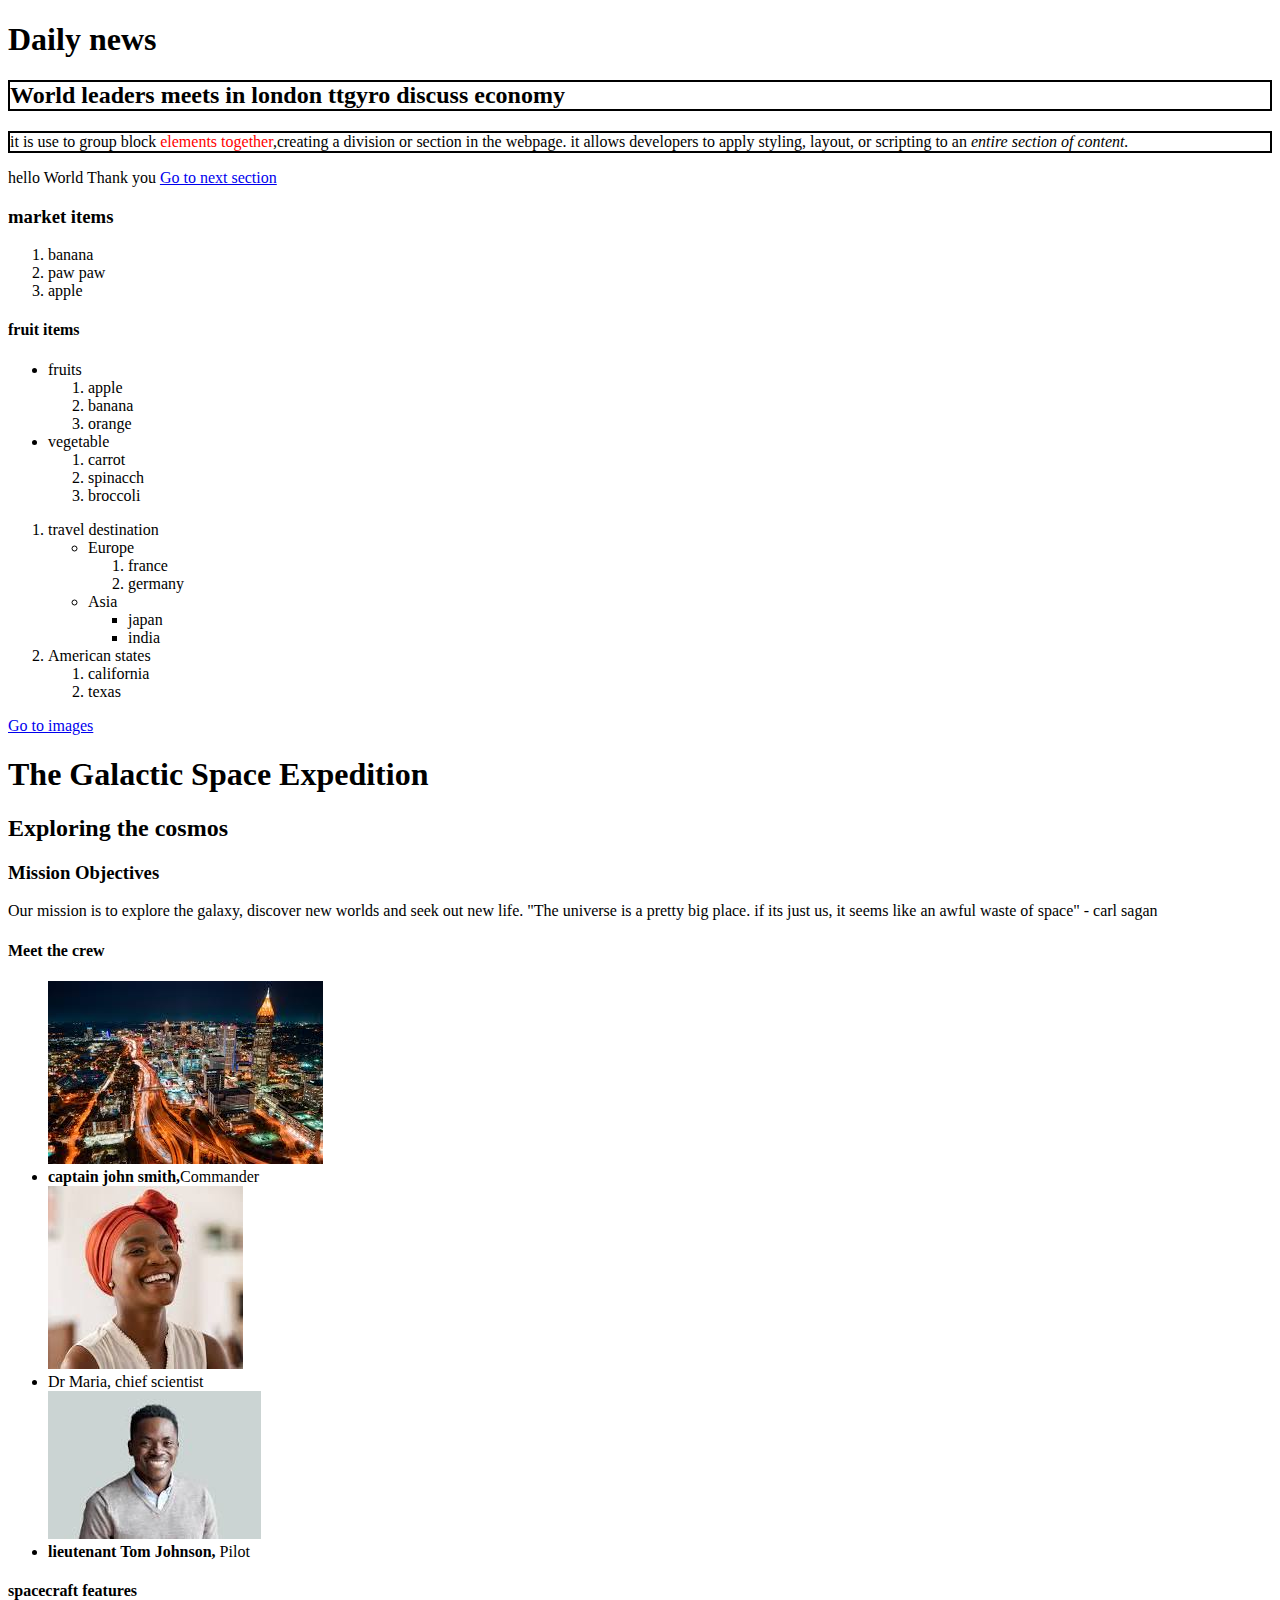
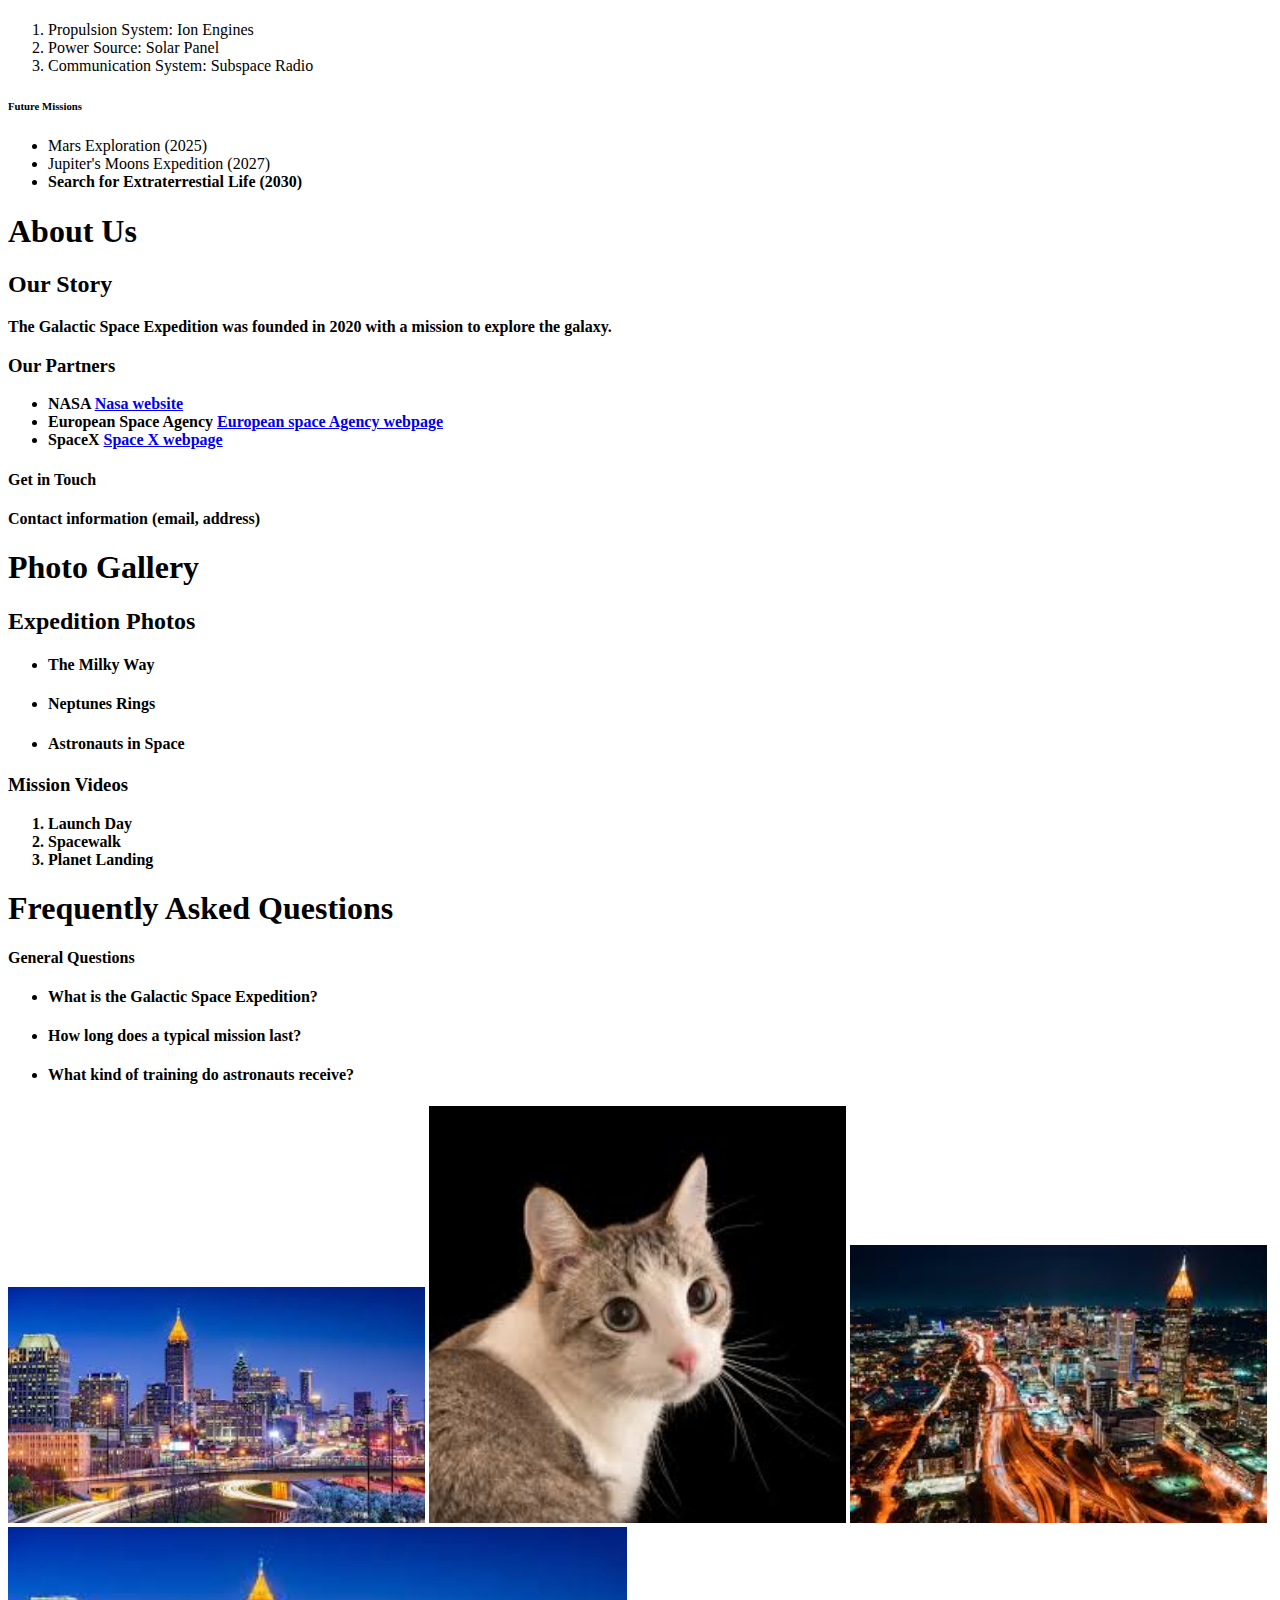
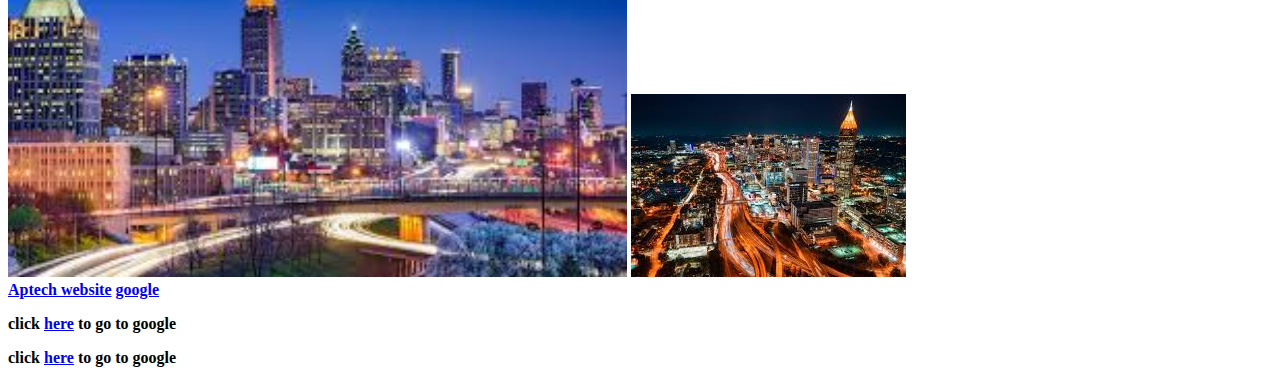
<file: index.html>
<!DOCTYPE html>
<html lang="en">
<head>
    <meta charset="UTF-8">
    <meta name="viewport" content="width=device-width, initial-scale=1.0">
    <title>Document</title>
</head>
<body>
    
    <h1>Daily news</h1>

    <div>
        <h2 style="border: 2px solid black;">World leaders meets in london ttgyro discuss economy</h2>
        <p style="border: 2px solid black">
            it is use to group block <span style="color:red">elements together</span>,creating a division or
            section in the webpage. it allows developers to apply styling, layout, or scripting to an <i>
            entire section of content.</i> 
        </p>
    </div>

<span>hello World</span>
<span>Thank you</span>

<a href="#galactical">Go to next section</a>


<h3>market items</h3>
<ol>
    <li>banana</li>
    <li>paw paw</li>
    <li>apple</li>

</ol>


<h4>fruit items</h4>
<ul>
    <li>fruits
        <ol>
            <li>apple</li>
            <li>banana</li>
            <li>orange</li>
        </ol>
    </li>
    <li>vegetable
        <ol>
            <li>carrot</li>
            <li>spinacch</li>
            <li>broccoli</li>
        </ol>
    </li>
</ul>


<ol>
    <li>travel destination
        <ul>
            <li>Europe</li>
            <ol>
                <li>france</li>
                <li>germany</li>
            </ol>
        </ul>
        <ul>
            <li>Asia</li>
            <ul>
                <li>japan</li>
                <li>india</li>
            </ul>
        </ul>
    </li>

    <li>American states
        <ol>
            <li>california</li>
            <li>texas</li>
        </ol>
    </li>
</ol>


<a href="#images"> Go to images</a>




<h1 id="galactical">The Galactic Space Expedition</h1>

<h2>Exploring the cosmos</h2>

<h3>Mission Objectives</h3>

<p>Our mission is to explore the galaxy, discover new worlds and seek out new life. 
    "The universe is a pretty big place. if its just us, it seems like an awful waste of space" - carl sagan
</p>

<h4>Meet the crew</h4>
<ul>

    <img src="image/atl 2.jpg" alt="captain john smith,Commander">
    <li><b>captain john smith,</b>Commander</li>



    <img src="[data-uri]" alt="Dr Maria, chief scientist">
    <li>Dr Maria, chief scientist</li>




    <img src="[data-uri]" alt="lieutenant Tom Johnson,Pilot">
    <li><b>lieutenant Tom Johnson,  </b>Pilot</li>

</ul>

<h4>spacecraft features</h4>
<ol>
    <li>Propulsion System: Ion Engines</li>
    <li>Power Source: Solar Panel</li>
    <li>Communication System: Subspace Radio</li>
    
</ol>

<h6>Future Missions</h6>
<UL>   
    <LI>Mars Exploration (2025) </LI>
    <li>Jupiter's Moons Expedition (2027) </li>
    <li><b>Search for Extraterrestial Life (2030) <b></li>
</UL>

<h1>About Us</h1>

<h2>Our Story</h2>

<span>The Galactic Space Expedition was founded in 2020 with a mission to explore the galaxy.</span>

<h3>Our Partners</h3>
<ul>
    <li>NASA <a href="https://www.nasa.gov/">Nasa website</a> </li>
    <li>European Space Agency <a href="https://www.esa.int/"> European space Agency webpage</a></li>
    <li><b>SpaceX</b> <a href="https://www.spacex.com/">Space X webpage</a></li>
</ul>

<h4>Get in Touch</h4>

<span>Contact information (email, address)</span>

<h1>Photo Gallery</h1>

<h2>Expedition Photos</h2>
<ul>
    <li><h4>The Milky Way</h4></li>
    <li>Neptunes Rings</li>
    <li><h4>Astronauts in Space</h4></li>
</ul>

<h3>Mission Videos</h3>
<ol>
    <li>Launch Day</li>
    <li>Spacewalk</li>
    <li><b>Planet Landing </b></li>
</ol>


<h1>Frequently Asked Questions</h1>

<h4>General Questions</h4>

<ul>
    <li><h4>What is the Galactic Space Expedition?</h4></li>
    <li>How long does a typical mission last?</li>
    <li><h4>What kind of training do astronauts receive?</h4></li>

</ul>





<div> 
   
   
    <img id="images" src="image/atl.jpg" alt="picture of atlanta" width="33%">

    <img src="[data-uri]" alt="another image of atl" width="33%">

    <img src="image/atl 2.jpg" alt="no 2" width="33%">
</div>

<div>
<img src="image/atl.jpg" alt="lets go" width="49%">


<a href="http://www.aptech-nigeria.com"><img src="image/atl 2.jpg" alt="Aptech"></a>
</div>





<a href="www.aptech-nigeria.com">Aptech website</a>

<a href="www.google.com" target="_blank">google</a>

<p>click <a href="google.com">here</a> to go to google</p>

<p>click <a href="google.com" target="_parent">here</a> to go to google</p>













</body>
</html>
</file>
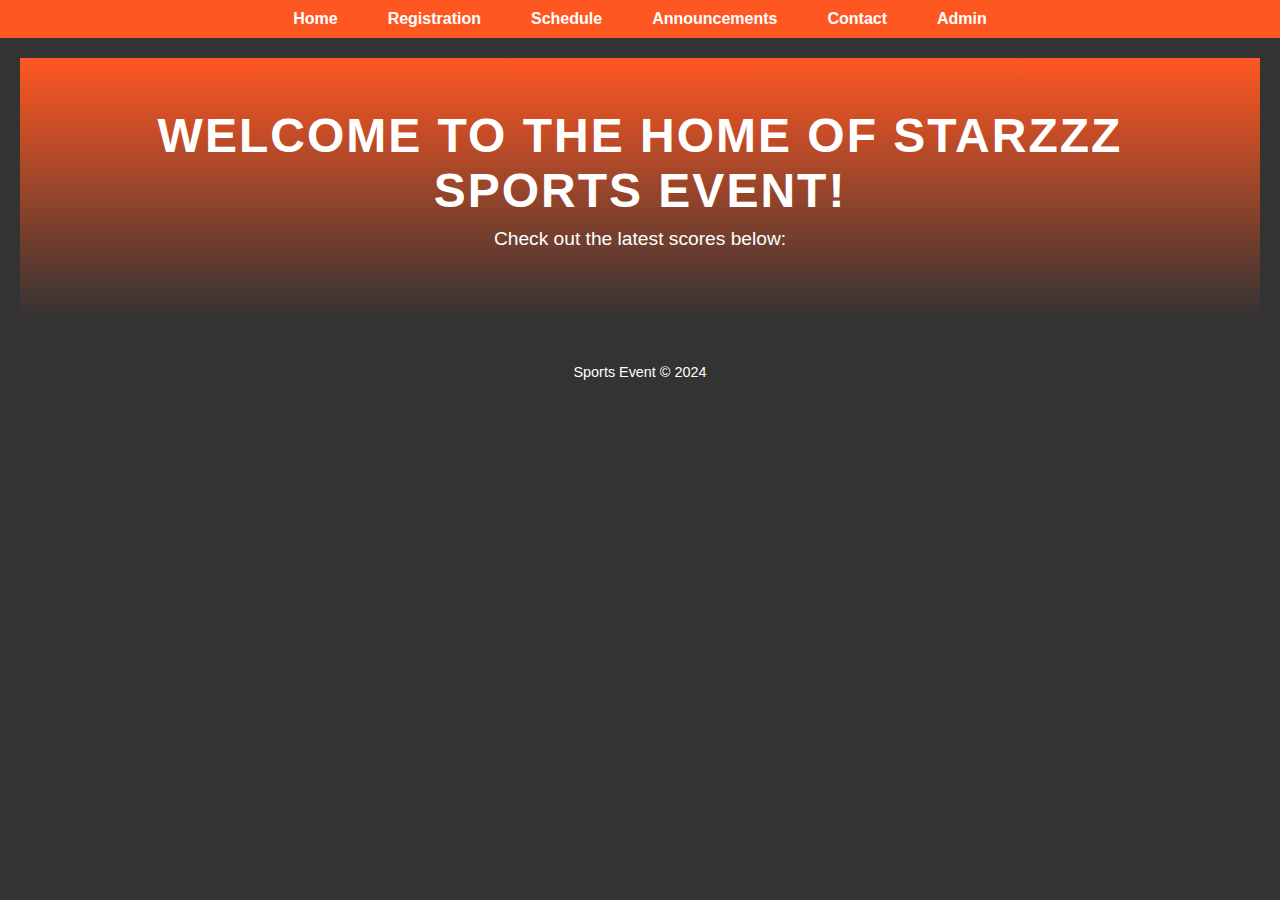
<file: assignment/index.html>
<!DOCTYPE html>
<html lang="en">
<head>
    <meta charset="UTF-8">
    <meta name="viewport" content="width=device-width, initial-scale=1.0">
    <title>Sports Event - Homepage</title>
    <link rel="stylesheet" href="styles.css">
    <script src="script.js"></script>
</head>
<body>
    

    <header>
        <nav>
            <ul>
                <li><a href="index.html">Home</a></li>
                <li><a href="registration.html">Registration</a></li>
                <li><a href="schedule.html">Schedule</a></li>
                <li><a href="announcements.html">Announcements</a></li>
                <li><a href="contact.html">Contact</a></li>
                <li><a href="admin.html">Admin</a></li>
            </ul>
        </nav>
    </header>

    <main>
        <section class="banner">
            <h1>Welcome to the Home of Starzzz Sports Event!</h1>
            <p>Check out the latest scores below:</p>

            <table id="scoreTable">
               <!-- dynamic table content -->
            </table>
        </section>

    </main>

    <footer>
        <p>Sports Event © 2024</p>
    </footer>











</body>
</html>
</file>
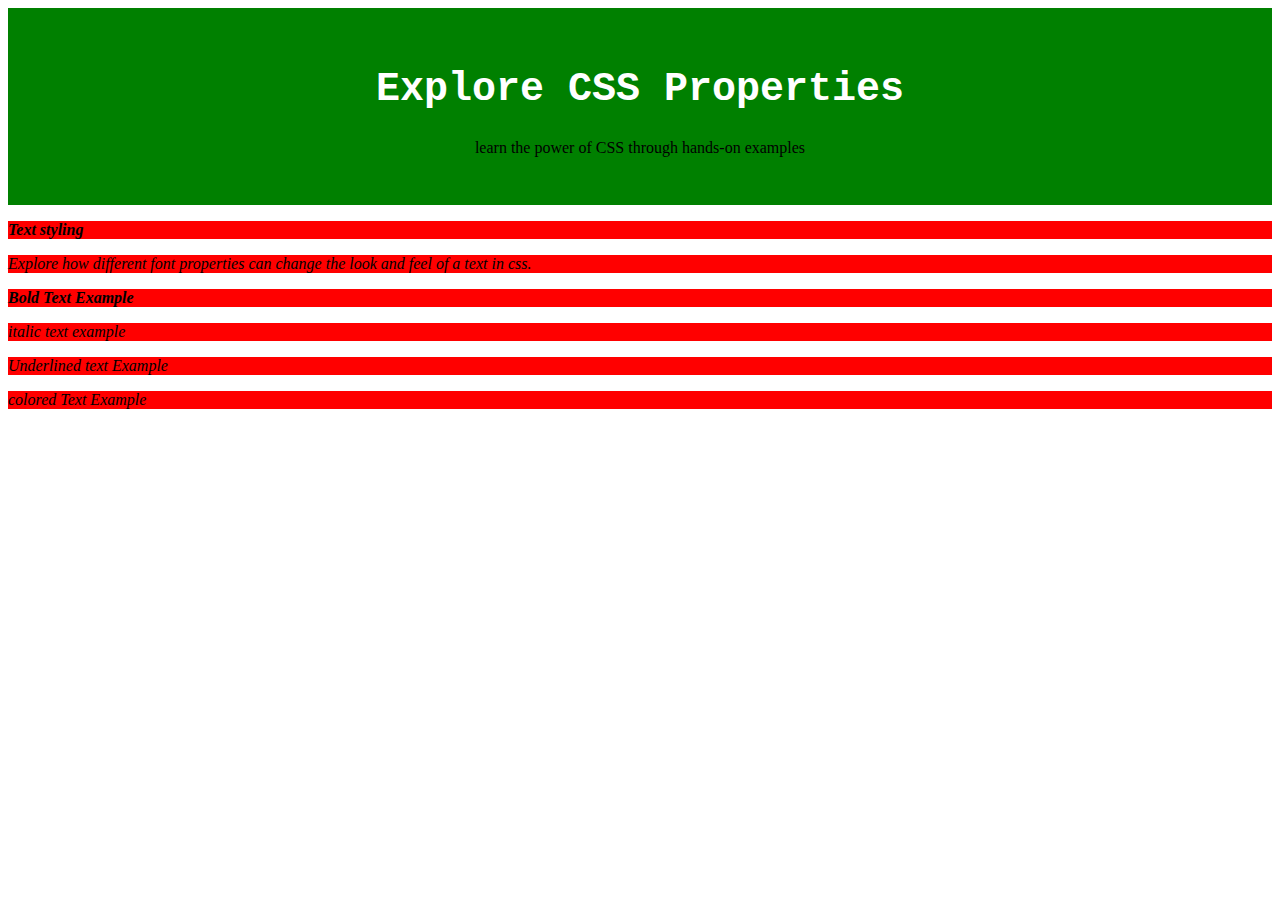
<file: css-properties.html>
<!DOCTYPE html>
<html lang="en">
<head>
    <meta charset="UTF-8">
    <meta name="viewport" content="width=device-width, initial-scale=1.0">
    <title>Document</title>
    <link rel="stylesheet" href="Style/css-properties.css">
</head>
<body>
    

    <header id="head">
        <h1>Explore CSS Properties</h1>
       <p>learn the power of CSS through hands-on examples </p>


    </header>

    <section id="unique">
        <p class="intro">Text styling </p> 
        <p>Explore how different font properties can change the look and feel of a text in css.</p>
        <p class="intro">Bold Text Example</p>
        <p>italic text example</p>
        <p class="italic">Underlined text Example </p>
        <p>colored Text Example</p>
    </section>








</body>
</html>
</file>
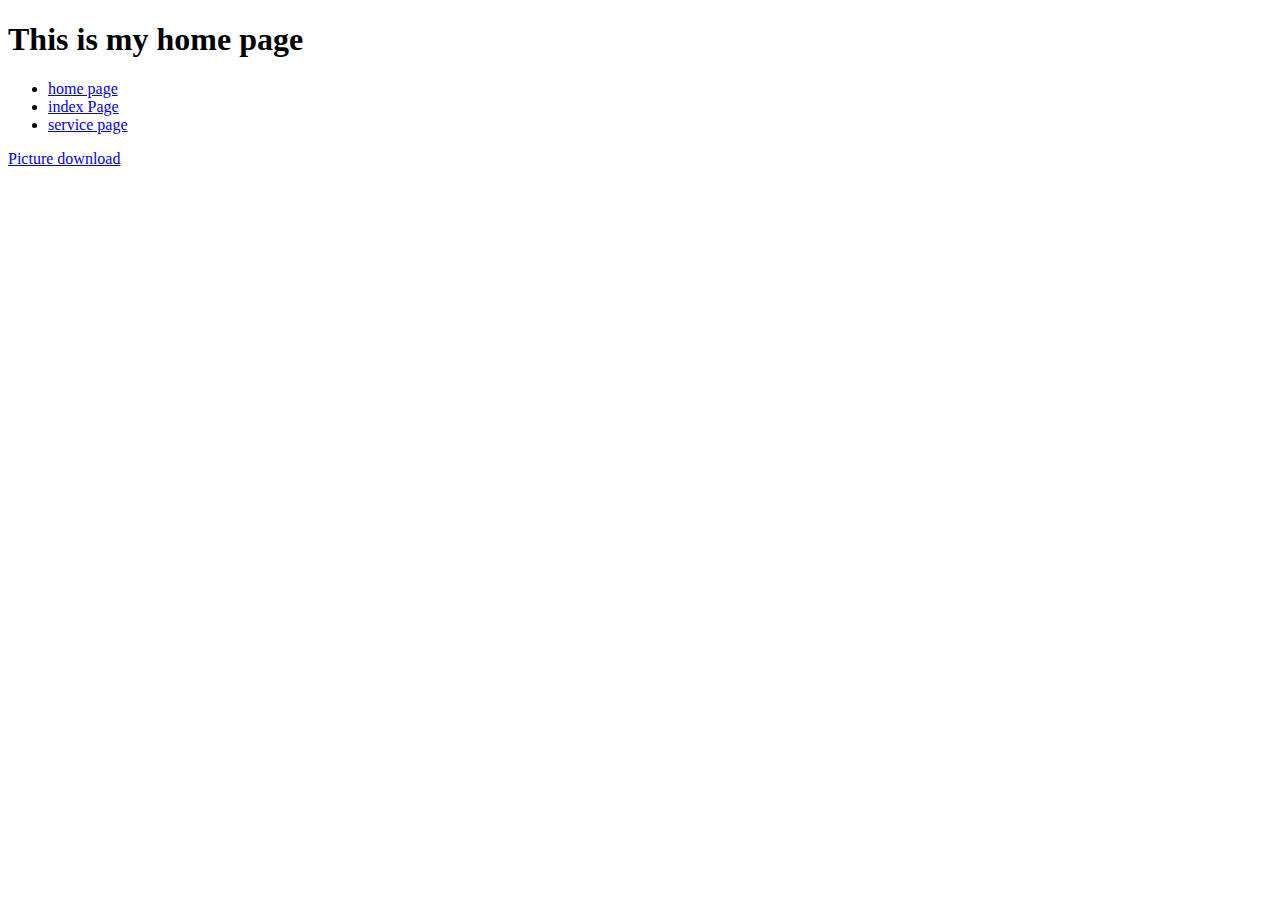
<file: Home.html>
<!DOCTYPE html>
<html lang="en">
<head>
    <meta charset="UTF-8">
    <meta name="viewport" content="width=
    , initial-scale=1.0">
    <title>Document</title>
</head>
<body>
    

<h1>This is my home page</h1>
<ul>
    <li><a href="Home.html"> home page</a></li>
    <li><a href="index.html"> index Page</a></li>
    <li><a href="service.html"> service page</a></li>

</ul>


<a href="Downloads/AIRPLANE.jpeg" Download> Picture download</a>
























</body>
</html>
</file>
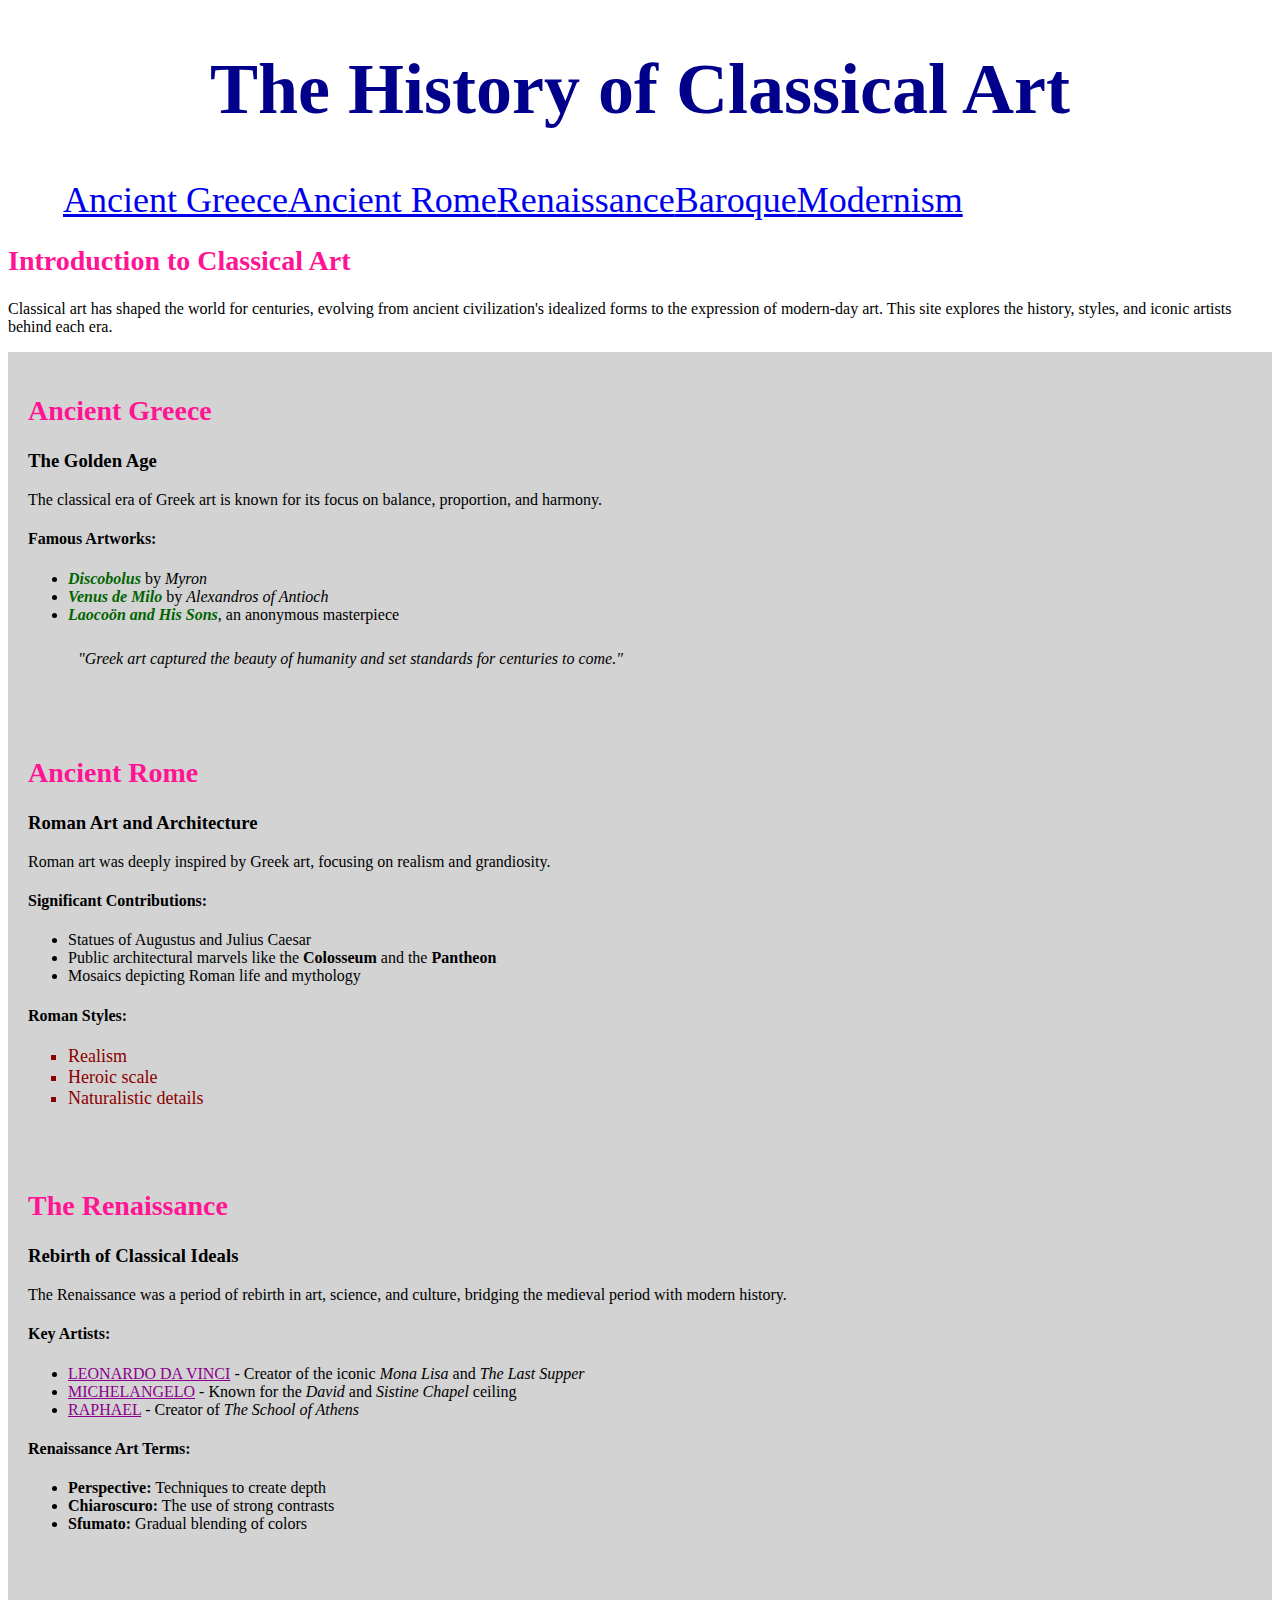
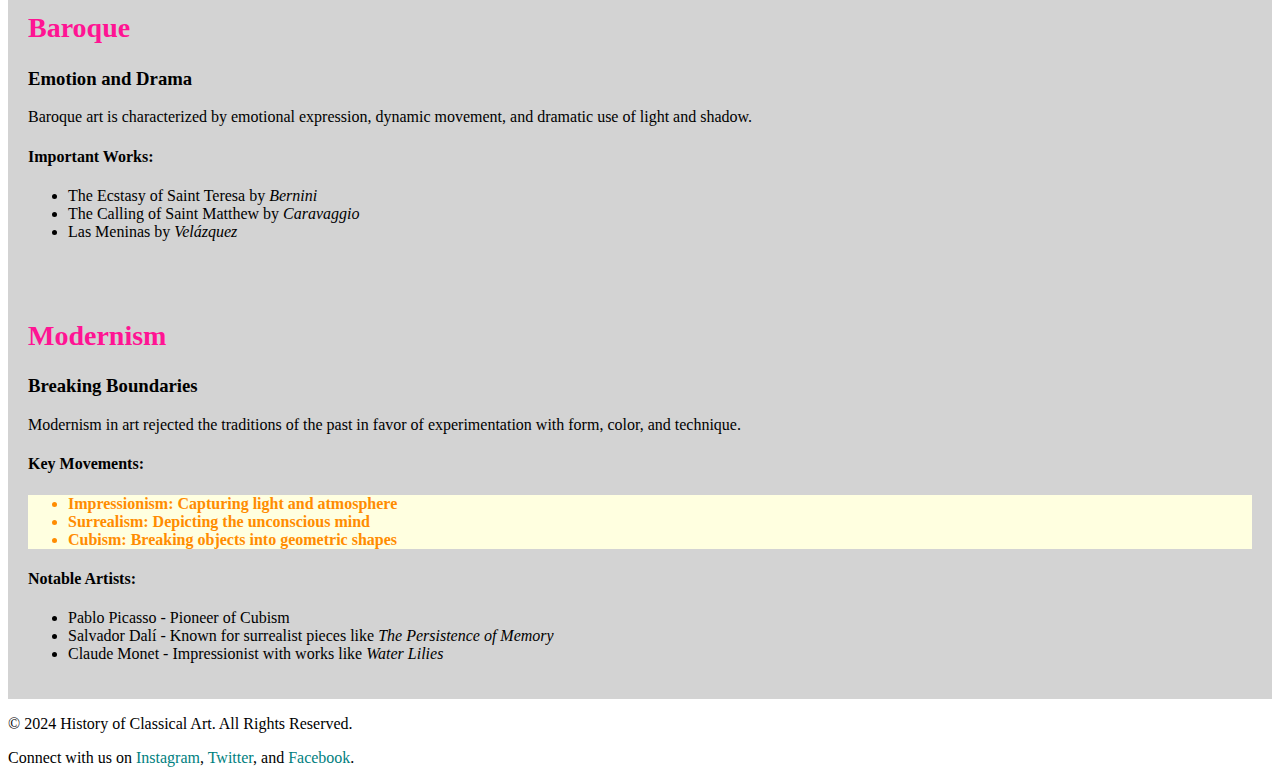
<file: selector-excercise.html>
<!DOCTYPE html>
<html lang="en">
<head>
  <meta charset="UTF-8">
  <meta name="viewport" content="width=device-width, initial-scale=1.0">
  <title>History of Classical Art</title>
  <link rel="stylesheet" href="Style/selector-exercise.css">
</head>
<body>

  <!-- Main Header Section -->
  <header id="main-header">
    <h1>The History of Classical Art</h1>
    <nav>
      <ul>
        <li><a href="#ancient-greece">Ancient Greece</a></li>
        <li><a href="#ancient-rome">Ancient Rome</a></li>
        <li><a href="#renaissance">Renaissance</a></li>
        <li><a href="#baroque">Baroque</a></li>
        <li><a href="#modernism">Modernism</a></li>
      </ul>
    </nav>
  </header>

  <!-- Introduction Section -->
  <section id="introduction">
    <h2>Introduction to Classical Art</h2>
    <p>Classical art has shaped the world for centuries, evolving from ancient civilization's idealized forms to the expression of modern-day art. This site explores the history, styles, and iconic artists behind each era.</p>
  </section>

  <!-- Ancient Greece Section -->
  <section id="ancient-greece">
    <h2>Ancient Greece</h2>
    <article>
      <h3>The Golden Age</h3>
      <p>The classical era of Greek art is known for its focus on balance, proportion, and harmony.</p>
      <div class="art-highlights">
        <h4>Famous Artworks:</h4>
        <ul>
          <li><span class="art-title">Discobolus</span> by <em>Myron</em></li>
          <li><span class="art-title">Venus de Milo</span> by <em>Alexandros of Antioch</em></li>
          <li><span class="art-title">Laocoön and His Sons</span>, an anonymous masterpiece</li>
        </ul>
      </div>
      <blockquote cite="https://example.com">
        "Greek art captured the beauty of humanity and set standards for centuries to come."
      </blockquote>
    </article>
  </section>

  <!-- Ancient Rome Section -->
  <section id="ancient-rome">
    <h2>Ancient Rome</h2>
    <article>
      <h3>Roman Art and Architecture</h3>
      <p>Roman art was deeply inspired by Greek art, focusing on realism and grandiosity.</p>
      <div class="art-highlights">
        <h4>Significant Contributions:</h4>
        <ul>
          <li>Statues of <span class="art-title">Augustus</span> and <span class="art-title">Julius Caesar</span></li>
          <li>Public architectural marvels like the <strong>Colosseum</strong> and the <strong>Pantheon</strong></li>
          <li>Mosaics depicting Roman life and mythology</li>
        </ul>
      </div>
      <div class="roman-styles">
        <h4>Roman Styles:</h4>
        <ul>
          <li>Realism</li>
          <li>Heroic scale</li>
          <li>Naturalistic details</li>
        </ul>
      </div>
    </article>
  </section>

  <!-- Renaissance Section -->
  <section id="renaissance">
    <h2>The Renaissance</h2>
    <article>
      <h3>Rebirth of Classical Ideals</h3>
      <p>The Renaissance was a period of rebirth in art, science, and culture, bridging the medieval period with modern history.</p>
      <div class="famous-artists">
        <h4>Key Artists:</h4>
        <ul>
          <li><span class="artist">Leonardo da Vinci</span> - Creator of the iconic <em>Mona Lisa</em> and <em>The Last Supper</em></li>
          <li><span class="artist">Michelangelo</span> - Known for the <em>David</em> and <em>Sistine Chapel</em> ceiling</li>
          <li><span class="artist">Raphael</span> - Creator of <em>The School of Athens</em></li>
        </ul>
      </div>
      <div class="art-terms">
        <h4>Renaissance Art Terms:</h4>
        <ul>
          <li><strong>Perspective:</strong> Techniques to create depth</li>
          <li><strong>Chiaroscuro:</strong> The use of strong contrasts</li>
          <li><strong>Sfumato:</strong> Gradual blending of colors</li>
        </ul>
      </div>
    </article>
  </section>

  <!-- Baroque Section -->
  <section id="baroque">
    <h2>Baroque</h2>
    <article>
      <h3>Emotion and Drama</h3>
      <p>Baroque art is characterized by emotional expression, dynamic movement, and dramatic use of light and shadow.</p>
      <div class="art-highlights">
        <h4>Important Works:</h4>
        <ul>
          <li><span class="art-title">The Ecstasy of Saint Teresa</span> by <em>Bernini</em></li>
          <li><span class="art-title">The Calling of Saint Matthew</span> by <em>Caravaggio</em></li>
          <li><span class="art-title">Las Meninas</span> by <em>Velázquez</em></li>
        </ul>
      </div>
    </article>
  </section>

  <!-- Modernism Section -->
  <section id="modernism">
    <h2>Modernism</h2>
    <article>
      <h3>Breaking Boundaries</h3>
      <p>Modernism in art rejected the traditions of the past in favor of experimentation with form, color, and technique.</p>
      <div class="art-movements">
        <h4>Key Movements:</h4>
        <ul>
          <li><strong>Impressionism:</strong> Capturing light and atmosphere</li>
          <li><strong>Surrealism:</strong> Depicting the unconscious mind</li>
          <li><strong>Cubism:</strong> Breaking objects into geometric shapes</li>
        </ul>
      </div>
      <div class="notable-artists">
        <h4>Notable Artists:</h4>
        <ul>
          <li><span class="artist">Pablo Picasso</span> - Pioneer of Cubism</li>
          <li><span class="artist">Salvador Dalí</span> - Known for surrealist pieces like <em>The Persistence of Memory</em></li>
          <li><span class="artist">Claude Monet</span> - Impressionist with works like <em>Water Lilies</em></li>
        </ul>
      </div>
    </article>
  </section>

  <!-- Footer Section -->
  <footer id="main-footer">
    <p>&copy; 2024 History of Classical Art. All Rights Reserved.</p>
    <p>Connect with us on <a href="#">Instagram</a>, <a href="#">Twitter</a>, and <a href="#">Facebook</a>.</p>
  </footer>

</body>
</html>
</file>
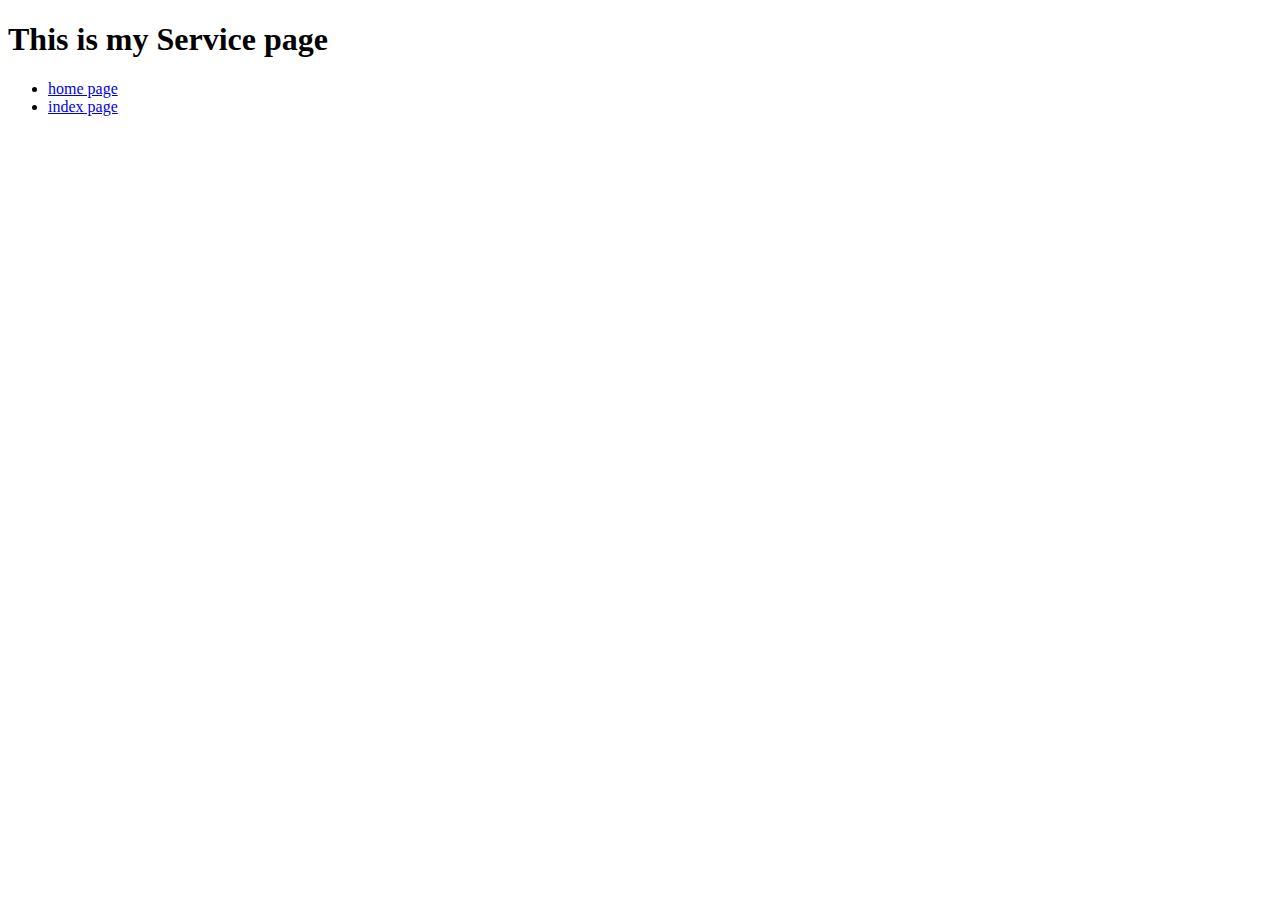
<file: Service.html>
<!DOCTYPE html>
<html lang="en">
<head>
    <meta charset="UTF-8">
    <meta name="viewport" content="width=device-width, initial-scale=1.0">
    <title>Document</title>
</head>
<body>
    

<h1>This is my Service page</h1>
<ul>
    <li><a href="Home.html">home page</a></li>
    <li><a href="index.html">index page</a></li>
    


</ul> 










</body>
</html>
</file>
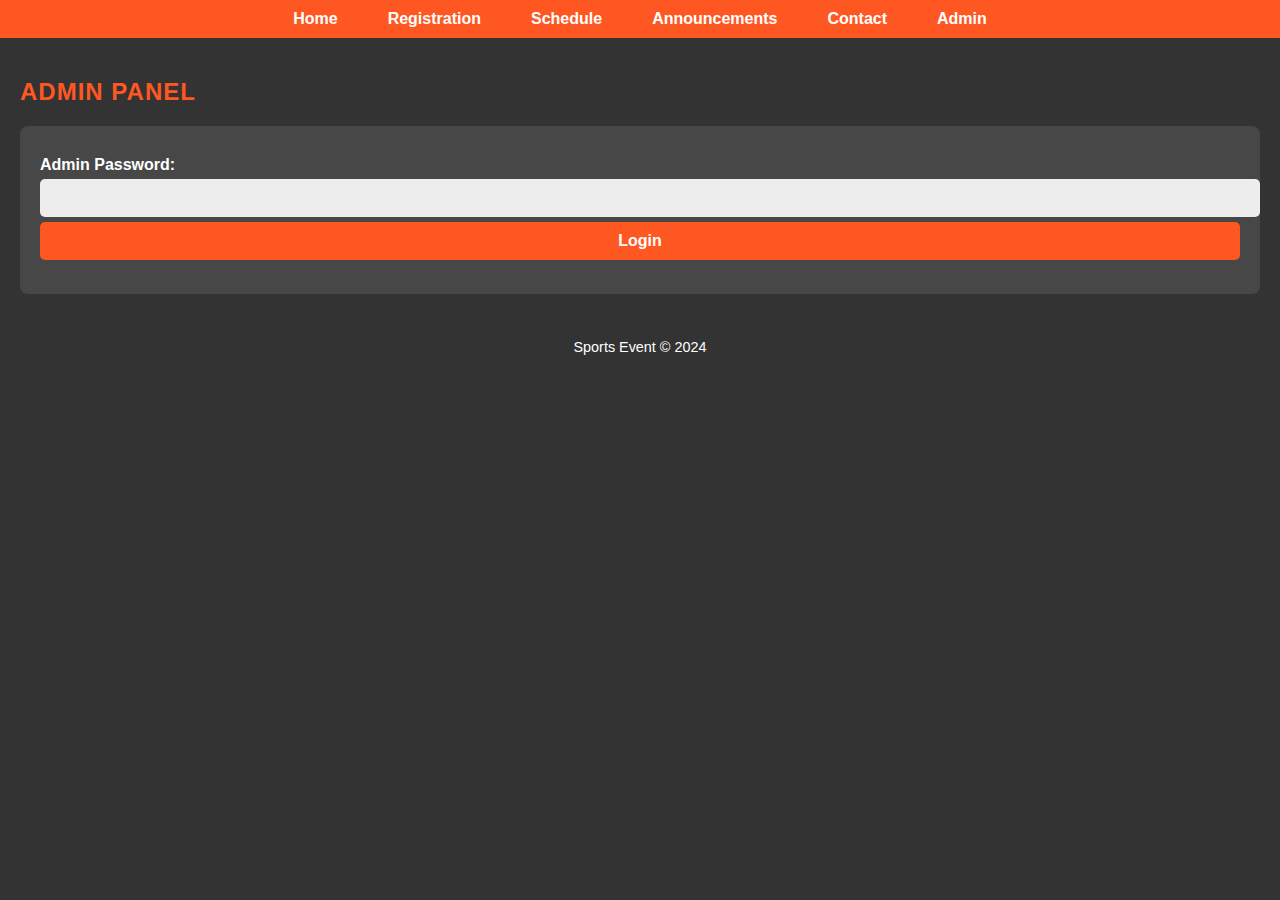
<file: assignment/admin.html>
<!DOCTYPE html>
<html lang="en">
<head>
    <meta charset="UTF-8">
    <meta name="viewport" content="width=device-width, initial-scale=1.0">
    <title>Sports Event - Admin</title>
    <link rel="stylesheet" href="styles.css">
    <script src="script.js"></script>
</head>
<body>
    
    <header>
        <nav>
            <ul>
                <li><a href="index.html">Home</a></li>
                <li><a href="registration.html">Registration</a></li>
                <li><a href="schedule.html">Schedule</a></li>
                <li><a href="announcements.html">Announcements</a></li>
                <li><a href="contact.html">Contact</a></li>
                <li><a href="admin.html">Admin</a></li>
            </ul>
        </nav>
    </header>

    <main>
        <section>
            <h2>Admin Panel</h2>
            <form id="adminLogin">
                <label for="password">Admin Password:</label>
                <input type="password" id="password" required>
                <button type="submit">Login</button>
                <p id="loginMessage"></p>
            </form>

            <div id="adminSchedule" style="display: none;">
                <h3>Update Schedule</h3>
                <form id="scheduleForm">
                    <label for="date">Date:</label>
                    <input type="date" id="date" required>
                    <label for="time">Time:</label>
                    <input type="time" id="time" required>
                    <label for="teams">Teams:</label>
                    <input type="text" id="teams" required>
                    <label for="venue">Venue:</label>
                    <input type="text" id="venue" required>
                    <button type="submit">Add to Schedule</button>
                </form>

                <h3>Schedule Table</h3>
                <table id="scheduleTable">
                    <tr>
                        <th>Date</th>
                        <th>Time</th>
                        <th>Teams</th>
                        <th>Venue</th>
                        <th>Actions</th>
                    </tr>
                    <!-- Dynamic rows will be appended here -->
                </table>
            </div>

            <div id="adminActions" style="display: none;">
                <h3>Manage Scores</h3>
                <form id="adminScoreForm">
                    <label for="adminTeams">Teams:</label>
                    <input type="text" id="adminTeams" required>
                    
                    <label for="adminScore">Score:</label>
                    <input type="text" id="adminScore" required>
                    
                    <button type="submit">Add/Update Score</button>
                </form>

                <h3>Current Matches</h3>
                
                <table id="scoreTable">
                    <!-- Dynamic Table Content -->
                </table>
            </div>
        </section>
    </main>

    <footer>
        <p>Sports Event © 2024</p>
    </footer>





</body>
</html>
</file>
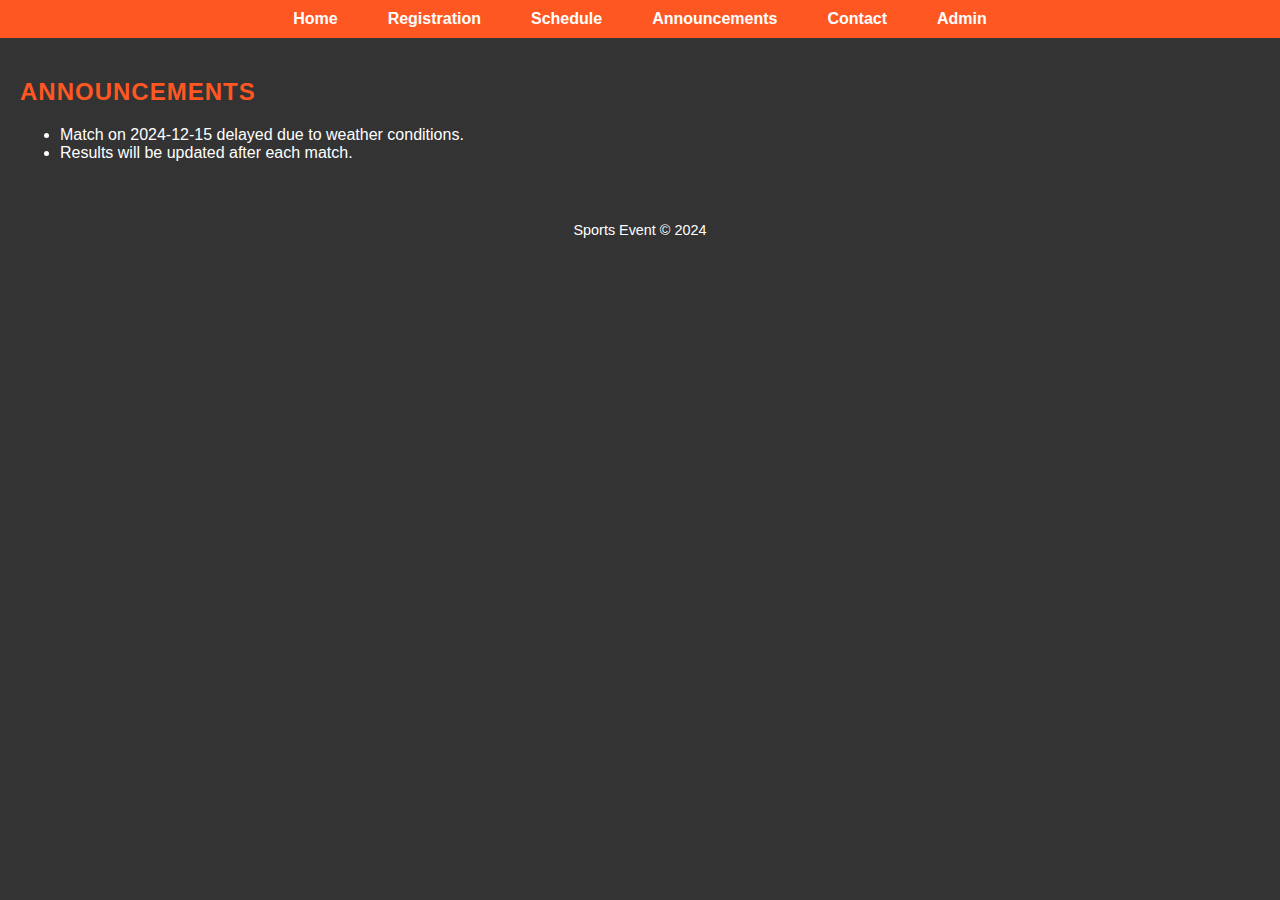
<file: assignment/announcements.html>
<!DOCTYPE html>
<html lang="en">
<head>
    <meta charset="UTF-8">
    <meta name="viewport" content="width=device-width, initial-scale=1.0">
    <title>Announcements - Sports Event</title>
    <link rel="stylesheet" href="styles.css">
</head>
<body>
    
    <header>
        <nav>
            <ul>
                <li><a href="index.html">Home</a></li>
                <li><a href="registration.html">Registration</a></li>
                <li><a href="schedule.html">Schedule</a></li>
                <li><a href="announcements.html">Announcements</a></li>
                <li><a href="contact.html">Contact</a></li>
                <li><a href="admin.html">Admin</a></li>
            </ul>
        </nav>
    </header>

    <main>
        <section>
            <h2>Announcements</h2>
            <ul>
                <li>Match on 2024-12-15 delayed due to weather conditions.</li>
                <li>Results will be updated after each match.</li>
            </ul>
        </section>
    </main>

    <footer>
        <p>Sports Event © 2024</p>
    </footer>

















</body>
</html>
</file>
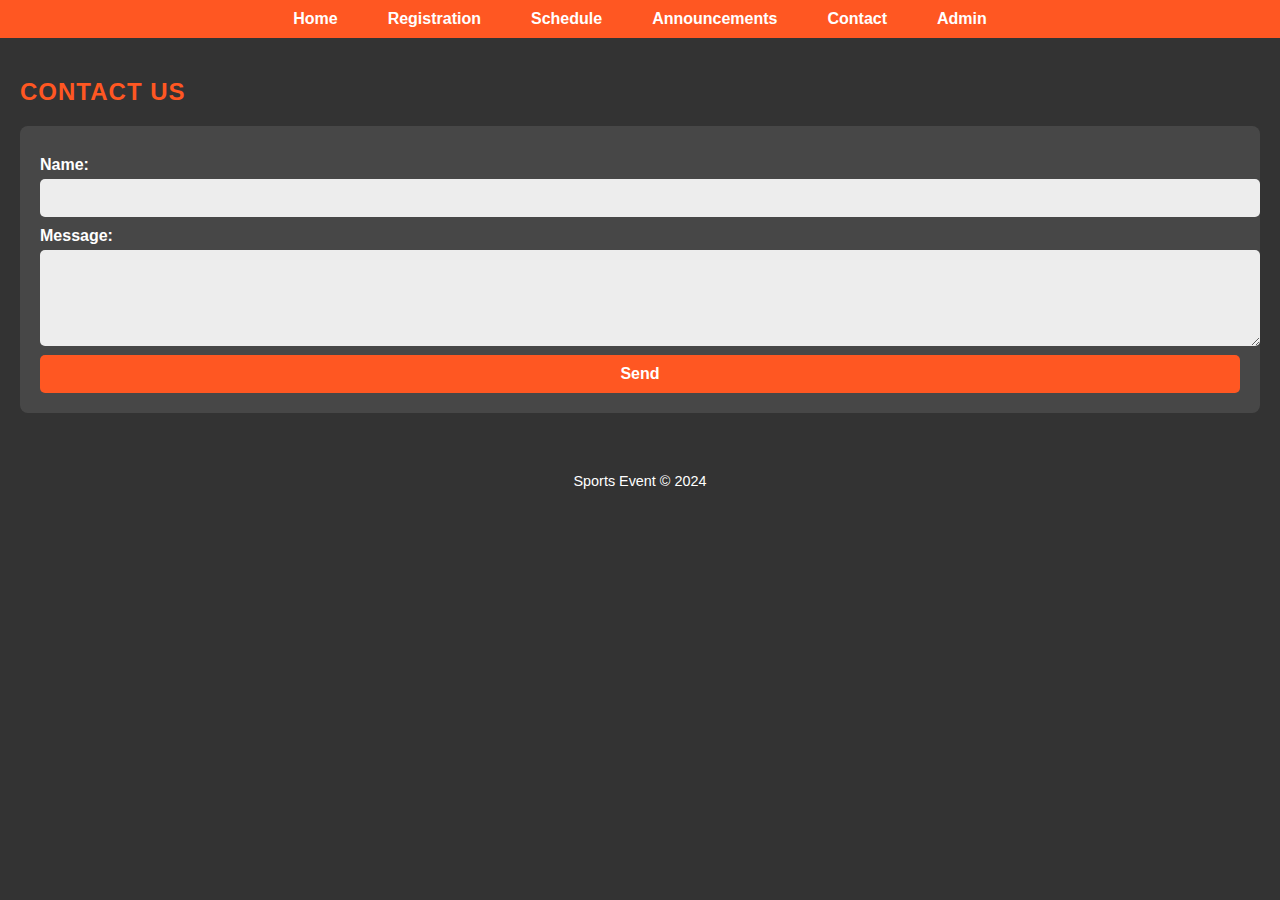
<file: assignment/contact.html>
<!DOCTYPE html>
<html lang="en">
<head>
    <meta charset="UTF-8">
    <meta name="viewport" content="width=device-width, initial-scale=1.0">
    <title>Contact - Sports Event</title>
    <link rel="stylesheet" href="styles.css">
    <script src="script.js"></script>
</head>
<body>
    
    <header>
        <nav>
            <ul>
                <li><a href="index.html">Home</a></li>
                <li><a href="registration.html">Registration</a></li>
                <li><a href="schedule.html">Schedule</a></li>
                <li><a href="announcements.html">Announcements</a></li>
                <li><a href="contact.html">Contact</a></li>
                <li><a href="admin.html">Admin</a></li>
            </ul>
        </nav>
    </header>

    <main>
        <section>
            <h2>Contact Us</h2>
            <form id="contactForm">
                <label for="queryName">Name:</label>
                <input type="text" id="queryName" required>
                <label for="message">Message:</label>
                <textarea id="message" rows="4" required></textarea>
                <button type="submit">Send</button>
            </form>
            <p id="contactMessage"></p>
        </section>
    </main>

    <footer>
        <p>Sports Event © 2024</p>
    </footer>


</body>
</html>
</file>
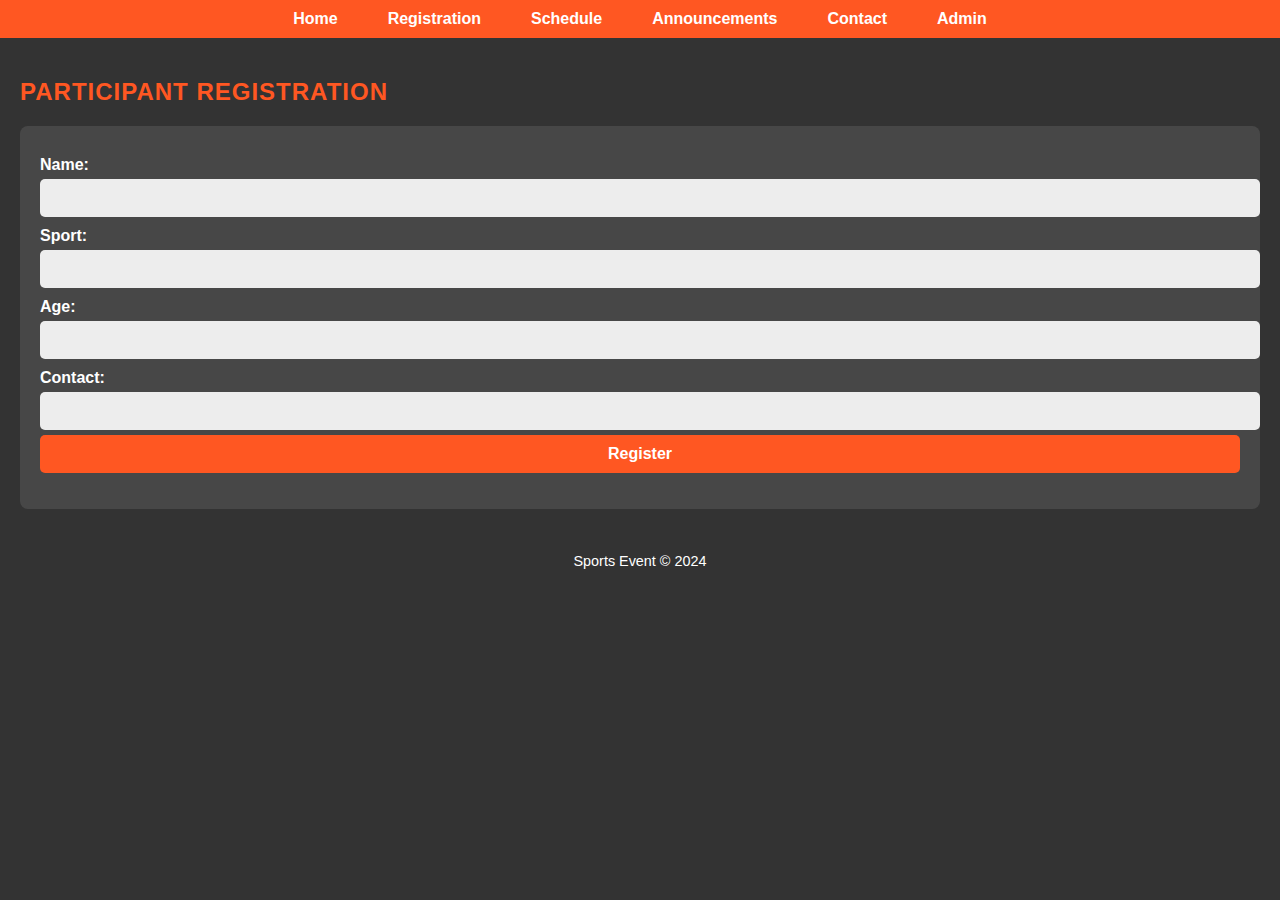
<file: assignment/registration.html>
<!DOCTYPE html>
<html lang="en">
<head>
    <meta charset="UTF-8">
    <meta name="viewport" content="width=device-width, initial-scale=1.0">
    <title>Sports Event - Registration</title>
    <link rel="stylesheet" href="styles.css">
</head>
<body>


    <header>
        <nav>
            <ul>
                <li><a href="index.html">Home</a></li>
                <li><a href="registration.html">Registration</a></li>
                <li><a href="schedule.html">Schedule</a></li>
                <li><a href="announcements.html">Announcements</a></li>
                <li><a href="contact.html">Contact</a></li>
                <li><a href="admin.html">Admin</a></li>
            </ul>
        </nav>
    </header>

    <main>
        <section>
            <h2>Participant Registration</h2>
            <form id="registrationForm">
                <label for="name">Name:</label>
                <input type="text" id="name" required>
                
                <label for="sport">Sport:</label>
                <input type="text" id="sport" required>

                <label for="age">Age:</label>
                <input type="number" id="age" required>

                <label for="contact">Contact:</label>
                <input type="text" id="contact" required>

                <button type="submit">Register</button>
                <p id="formMessage"></p>
            </form>
        </section>
    </main>

    <footer>
        <p>Sports Event © 2024</p>
    </footer>
    
    <script src="script.js"></script>



    
    
</body>
</html>
</file>
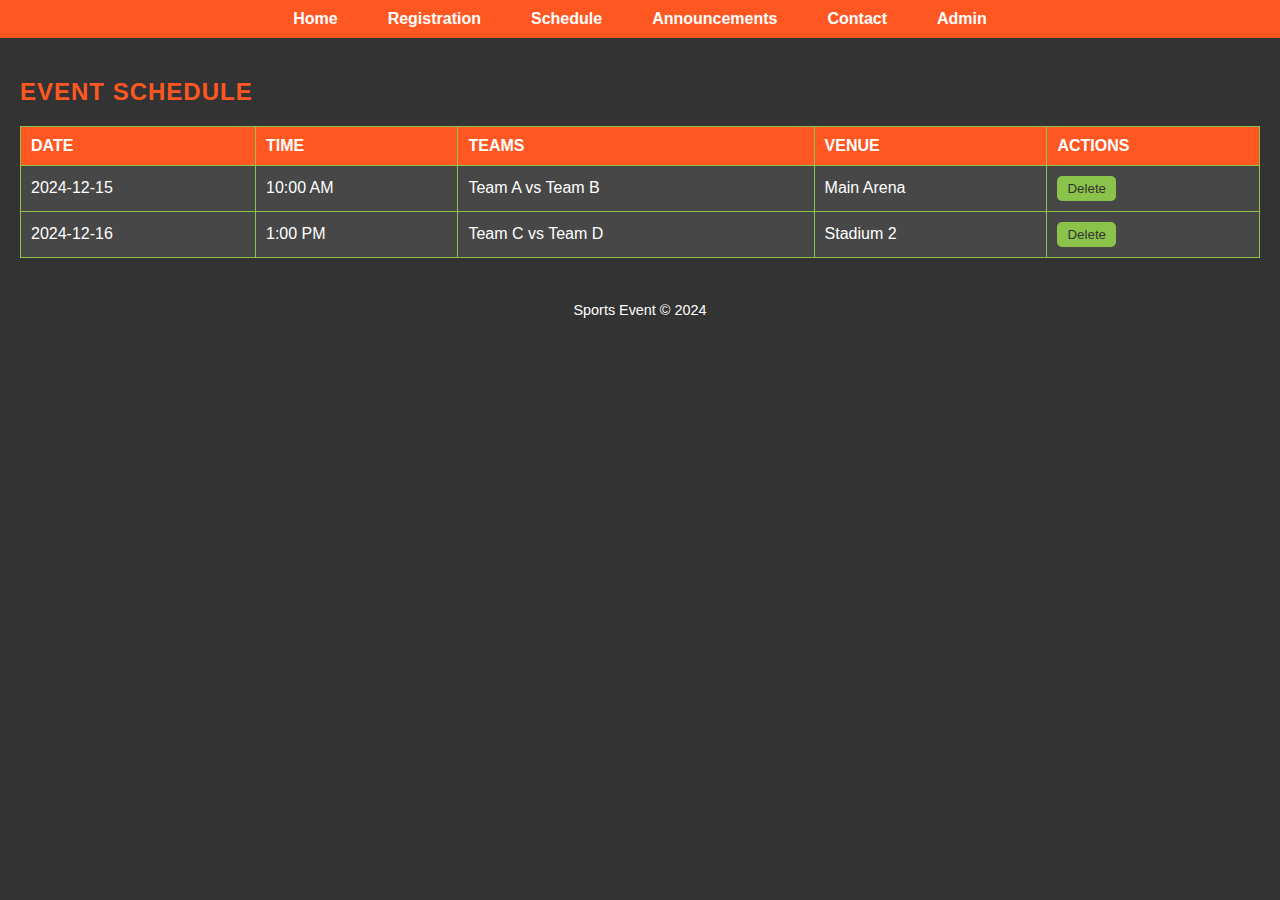
<file: assignment/schedule.html>
<!DOCTYPE html>
<html lang="en">
<head>
    <meta charset="UTF-8">
    <meta name="viewport" content="width=device-width, initial-scale=1.0">
    <title>Sports Event - Schedule</title>
    <link rel="stylesheet" href="styles.css">
    <script src="script.js"></script>
</head>
<body>
    
    <header>
        <nav>
            <ul>
                <li><a href="index.html">Home</a></li>
                <li><a href="registration.html">Registration</a></li>
                <li><a href="schedule.html">Schedule</a></li>
                <li><a href="announcements.html">Announcements</a></li>
                <li><a href="contact.html">Contact</a></li>
                <li><a href="admin.html">Admin</a></li>
            </ul>
        </nav>
    </header>

    <main>
        <section>
            <h2>Event Schedule</h2>
            <table id="scheduleTable">
                <!-- Content will display here -->
            </table>
        </section>
    </main>

    <footer>
        <p>Sports Event © 2024</p>
    </footer>
</body>
</html>
</file>
<file: assignment/styles.css>
/* General Styles */
body {
    font-family: 'Arial', sans-serif;
    margin: 0;
    padding: 0;
    background: #333333; /* Dark Charcoal */
    color: #ffffff; /* Soft White */
}

/* Navigation */
nav {
    background: #ff5722; /* Vibrant Orange */
    padding: 10px;
    text-align: center;
}

nav ul {
    list-style: none;
    margin: 0;
    padding: 0;
    display: flex;
    justify-content: center;
}

nav ul li {
    margin: 0 15px;
}

nav ul li a {
    text-decoration: none;
    color: #ffffff; /* White */
    font-weight: bold;
    padding: 5px 10px;
    transition: background 0.3s ease, color 0.3s ease;
}

nav ul li a:hover {
    background: #8bc34a; /* Lime Green */
    color: #333333; /* Dark Charcoal */
    border-radius: 5px;
}

/* Banner */
.banner {
    text-align: center;
    padding: 50px;
    background: linear-gradient(to bottom, #ff5722, #333333); /* Orange to Charcoal */
    color: #ffffff;
    font-size: 1.5rem;
}

.banner h1 {
    font-size: 3rem;
    margin: 0;
    text-transform: uppercase;
    letter-spacing: 2px;
}

.banner p {
    font-size: 1.2rem;
    margin-top: 10px;
}

/* Sections */
main {
    padding: 20px;
}

h2, h3 {
    color: #ff5722; /* Vibrant Orange */
    text-transform: uppercase;
    letter-spacing: 1px;
    margin-bottom: 20px;
}

/* Forms */
form {
    background: rgba(255, 255, 255, 0.1);
    padding: 20px;
    border-radius: 8px;
}

form label {
    display: block;
    margin-top: 10px;
    font-weight: bold;
}

form input, form textarea, form button {
    width: 100%;
    padding: 10px;
    margin-top: 5px;
    border: none;
    border-radius: 5px;
    font-size: 1rem;
}

form input, form textarea {
    background: rgba(255, 255, 255, 0.9);
    color: #333333; /* Dark Text */
}

form button {
    background: #ff5722; /* Vibrant Orange */
    color: #ffffff; /* White */
    font-weight: bold;
    cursor: pointer;
    transition: background 0.3s ease, transform 0.2s ease;
}

form button:hover {
    background: #8bc34a; /* Lime Green */
    transform: scale(1.05);
}

/* Tables */
table {
    width: 100%;
    border-collapse: collapse;
    margin-top: 20px;
    background: rgba(255, 255, 255, 0.1);
    color: #ffffff;
}

table th, table td {
    padding: 10px;
    text-align: left;
    border: 1px solid #8bc34a; /* Lime Green */
}

table th {
    background: #ff5722; /* Vibrant Orange */
    color: #ffffff;
    text-transform: uppercase;
}

table td button {
    background: #8bc34a; /* Lime Green */
    color: #333333; /* Charcoal */
    border: none;
    padding: 5px 10px;
    cursor: pointer;
    border-radius: 5px;
}

table td button:hover {
    background: #76a042; /* Darker Lime */
}

/* Footer */
footer {
    background: #333333; /* Dark Charcoal */
    text-align: center;
    padding: 10px;
    font-size: 0.9rem;
    color: #ffffff;
}

/* Admin Panel */
#adminActions {
    display: none;
}

#adminLogin #loginMessage {
    margin-top: 10px;
    font-size: 0.9rem;
    color: #ff4444; /* Error Red */
}

/* Responsive Design */
@media (max-width: 768px) {
    .banner h1 {
        font-size: 2.5rem;
    }

    nav ul {
        flex-direction: column;
    }

    nav ul li {
        margin: 10px 0;
    }
}
</file>
<file: Style/css-properties.css>
h1{
    color: white;
    font-size: 2.5em;
    font-family: 'Courier New', Courier, monospace;
    
} 

#head {
    background-color: green;
    text-align: center;
    padding: 2em 0em 2em 0em;
    
}

.intro {
    font-weight:bold
}

section p {
    font-style: italic;
    background-color: red;

}
</file>
<file: Style/selector-exercise.css>
#main-header {
    color: darkblue;
    font-size: 36px;
    text-align: center;

nav ul{
    list-style: none;
   display: flex;
   margin: 15px;
}
}



#ancient-greece {
    background-color: lightgray;
    padding: 20px;

    .art-title {
        font-weight: bold;
        color: darkgreen;
        font-style: italic;
    }

    blockquote {
        font-style: italic;
        color:darkgrey
        border-left: 5px; 
        border-color: darkblue;
        padding: 10px 10px;

    }
}



#ancient-rome {
    background-color: lightgray;
    padding: 20px;
}

#renaissance {
    background-color: lightgray;
    padding: 20px;
}

#baroque {
    background-color: lightgray;
    padding: 20px;
}

#modernism {
    background-color: lightgray;
    padding: 20px;
}

.roman-styles{
    ul{
        list-style: square;
        color: darkred;
        font-size: 18px;
    }
}


#renaissance {
    .artist {
        text-transform: uppercase;
        color: darkmagenta;
        text-decoration: underline;
    }

}

#modernism{
    .art-movements{
        ul{
            color: darkorange;
            font-weight: 700;
            font-weight: bold;
            background-color: lightyellow;
        }
    }
}


#main-footer{
    a {
        color: teal;
        text-decoration: none;
    }
    a:hover {
        color: lightblue;  

}
}
 

h2 {
    font-size: 28px;
    color: deeppink;
    border: 2px; border-color: lightgrey;



}
</file>
